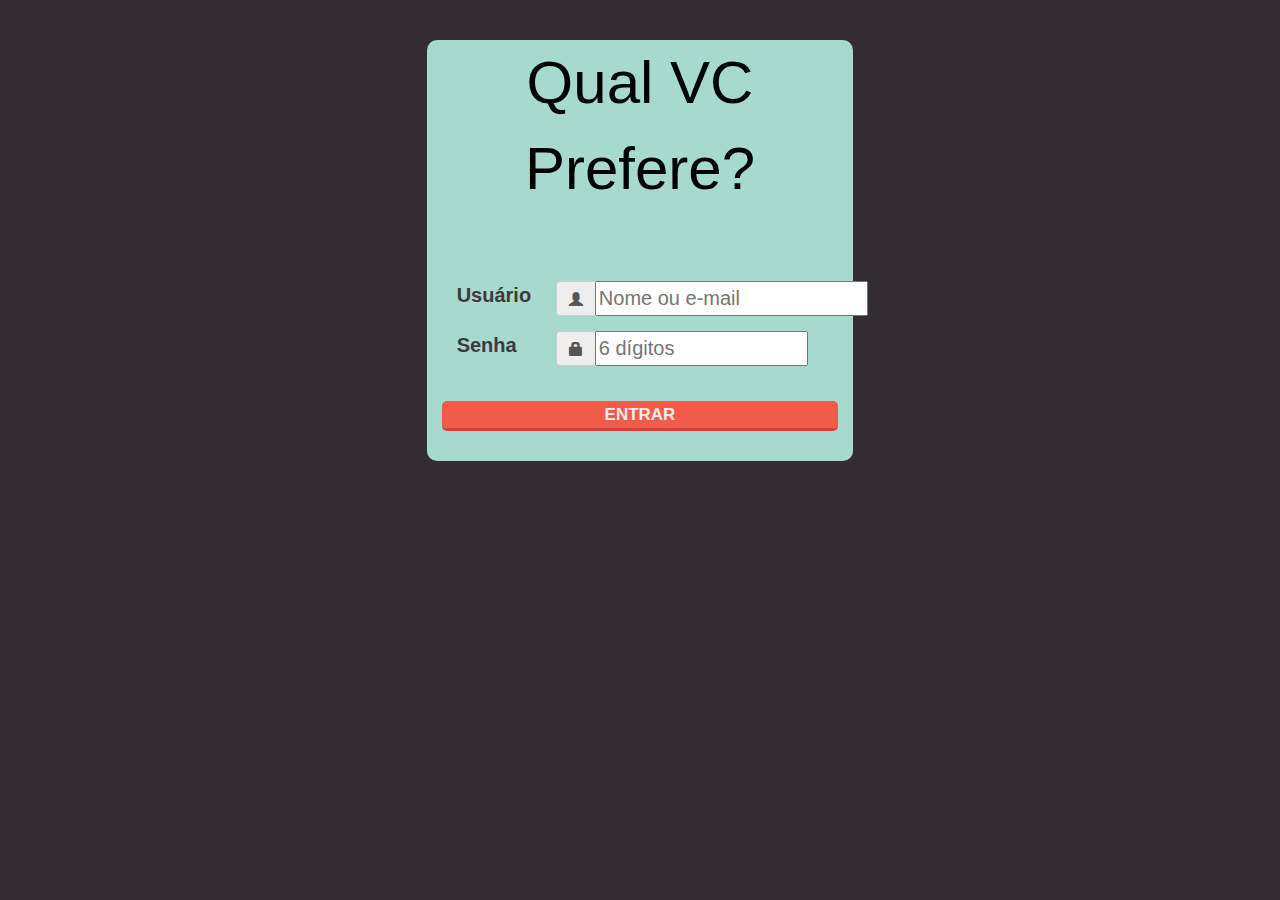
<file: login.html>
<!DOCTYPE html>
<html>
<head>
	<title>Login</title>
	<meta charset="UTF-8"> <!-- para aceitar caracteres acentuados !-->
	<meta name="viewport" content="width=device-width, initial-scale=1.0"> <!-- controla as dimensões e escala da página !-->
	<link rel="stylesheet" href="https://maxcdn.bootstrapcdn.com/bootstrap/3.3.7/css/bootstrap.min.css">
	<link rel="stylesheet" type="text/css" href="css/style.css">
    <link rel="stylesheet" type="text/css" href="css/testes.css">
	<link rel="shortcut icon" href="images/logo.ico" />
</head>
<body class="body-login">
		
<!-- Corpo do login.html -->
    <div class="borda-esquerda col-md-4 float-md-left">
    </div>
    
    <div class="login col-md-4 float-md-left">
        <form>
            <div class="login-box" style="text-align: center;">
                <div class="titulo-login">Qual VC Prefere?</div>
                <div style="min-height: 50px; width: 100%; text-align: left;">   
                    <div class="col-md-3 float-md-left">
                        <label for="name">Usuário</label>
                    </div>

                    <div class="col-md-5 float-md-left"> 
                        <div class="input-group">
                            <span class="input-group-addon">
                                <i class="glyphicon glyphicon-user"></i>
                            </span> 
                            <input type="text" id="name" size="20" placeholder="Nome ou e-mail"/>
                        </div>
                    </div>
                </div>
                <div style="min-height: 50px; width: 100%; text-align:left">
                    <div class="col-md-3 float-md-left">
                        <label for="password">Senha</label>
                    </div>

                    <div class="col-md-5 float-md-left">                
                        <div class="input-group">
                            <span class="input-group-addon">
                                <i class="glyphicon glyphicon-lock"></i>
                            </span>    
                        <input type="password" id="password" name="Senha" size="15" placeholder="6 dígitos"/>
                        </div>
                    </div>
                </div>              
                <button class="entrar" type="submit">ENTRAR</button>                                    
            </div>
        </form>
    </div>
    
    <div class="borda-direita col-md-4 float-md-left">
    </div>
    
</body>
</html>
</file>
<file: css/style.css>
/*********** Colors pallet 
 * White: #ececec
 * Light Green: #a6dace
 * Light Pink: #f25b4a
 * Dark Pink: #db3e35
 * Black: #41383d
 * Dark Black: #332c30

*/
/*********** HTML Tags */
body{
    background-color: #fff;
	
	font-family: "Candara", sans-serif;
	color: #41383d;
}

/*********** Header */
.header-top{
	background-color: #41383d;
}
.menu-link{
	color: #ececec;
}
.menu-link:hover{
	background-color: #f25b4a !important;
	color: #ececec;
}
#logo{
	font-size: 25px;
    line-height: 50px;
	color: #ececec;
	text-decoration: none;
	font-family: helvetica;
}

/*********** Question Section */
.question{
	font-size: 1.6rem;
    font-weight: 400;
    line-height: 2rem;

    min-height: 200px;
    padding: 20px 10px;
}
.title-question{
	font-size: 32px;
	line-height: 38px;
}
.question hr{
	border-top: 2px dashed #f25b4a;
    width: 40vw;
	margin: 15vh auto;
}
.ads{
	min-height: 200px;
    padding: 10px 10px;
	overflow: hidden;
}
.ads img{ /* remove after*/
	float: right;
}
.verify{
	font-size: 20px;
    padding: 25px 20px;
}
.verify-row{
	background-color: #41383d;
}
.radio-row{
    background-color: #f25b4a;
}
.espacamento{
	margin: 15vh 0px;
}
.button-mod{ /* test */
    color: #ececec;
	font-size: 14px;
	font-weight: 700;
	background-color: #f25b4a;
	min-height:48px;
	
	border: none;
	border-bottom: solid 3px #db3e35;
	border-radius: 5px;

    -ms-touch-action: manipulation;
    touch-action: manipulation;
}
.button-mod:hover{
	color: #f25b4a;
	background-color: #ececec;
	border-bottom: solid 3px #ececec;
}
.button-dis{
	background-color: #ececec;
	color: #b1b3a8;
	border-bottom: solid 3px #b1b3a8;
}
.button-dis:hover{
	background-color: #ececec;
	color: #b1b3a8;
	border-bottom: solid 3px #b1b3a8;
	cursor: not-allowed;
}
.btn-facebook{
	background-color: #648ad6;
    border-bottom: solid 3px #5874ad;
}
.btn-facebook:hover{
	color: #648ad6;
	background-color: #ececec;
	border-bottom: solid 3px #ececec;
}
.btn-twitter{
	background-color: #55acee;
	border-bottom: solid 3px #4a95cf;
}
.btn-twitter:hover{
	color: #55acee;
	background-color: #ececec;
	border-bottom: solid 3px #ececec;
}
.btn-like{
	background-color: #a6dace;
	border-bottom: solid 3px #91beb3;
}
.btn-like:hover{
	color: #91beb3;
	background-color: #ececec;
	border-bottom: solid 3px #ececec;
}
.profile-img{
	border-radius: 25px;
	margin: 3px;
}
/*********** Footer */
</file>
<file: css/testes.css>
/***************Matheus*/
.entrar{
    color: #ececec;
	min-width: 150px;
	font-size: 17px;
	font-weight: 700;
	background-color: #f25b4a;
	height:30px;
	padding: 0px 20px;
	
	border: none;
	border-bottom: solid 3px #db3e35;
	border-radius: 5px;
    margin-top: 20px;
    margin-bottom: 30px;
    width: 100%
}

.entrar:hover{
	color: #f25b4a;
	background-color: #ececec;
	border-bottom: solid 3px gray;
    border-radius: 5px;
}

.body-login{
    background-color: #332c30;
}

.login-box{
	font-size: 20px;
}
.titulo-login{
    font-size: 60px;
    text-align: center;
    color: black;
    margin-bottom: 70px
}

.row{
    margin-bottom: 30px
}

.opcoes{
    text-align: center;
    
}

.login{
    margin-top: 40px;
    background-color: #a6dace; /* #ececec */
    border-radius: 10px;
}
.input-group{
	min-width: 100px
}
.input-group-addon{
    width: 40px;
}

.input-group-addon{
    
}

/**************Arthur*/







/************Vinicius*/
.progress-bar{
    background-color: #f25b4a
}
</file>
